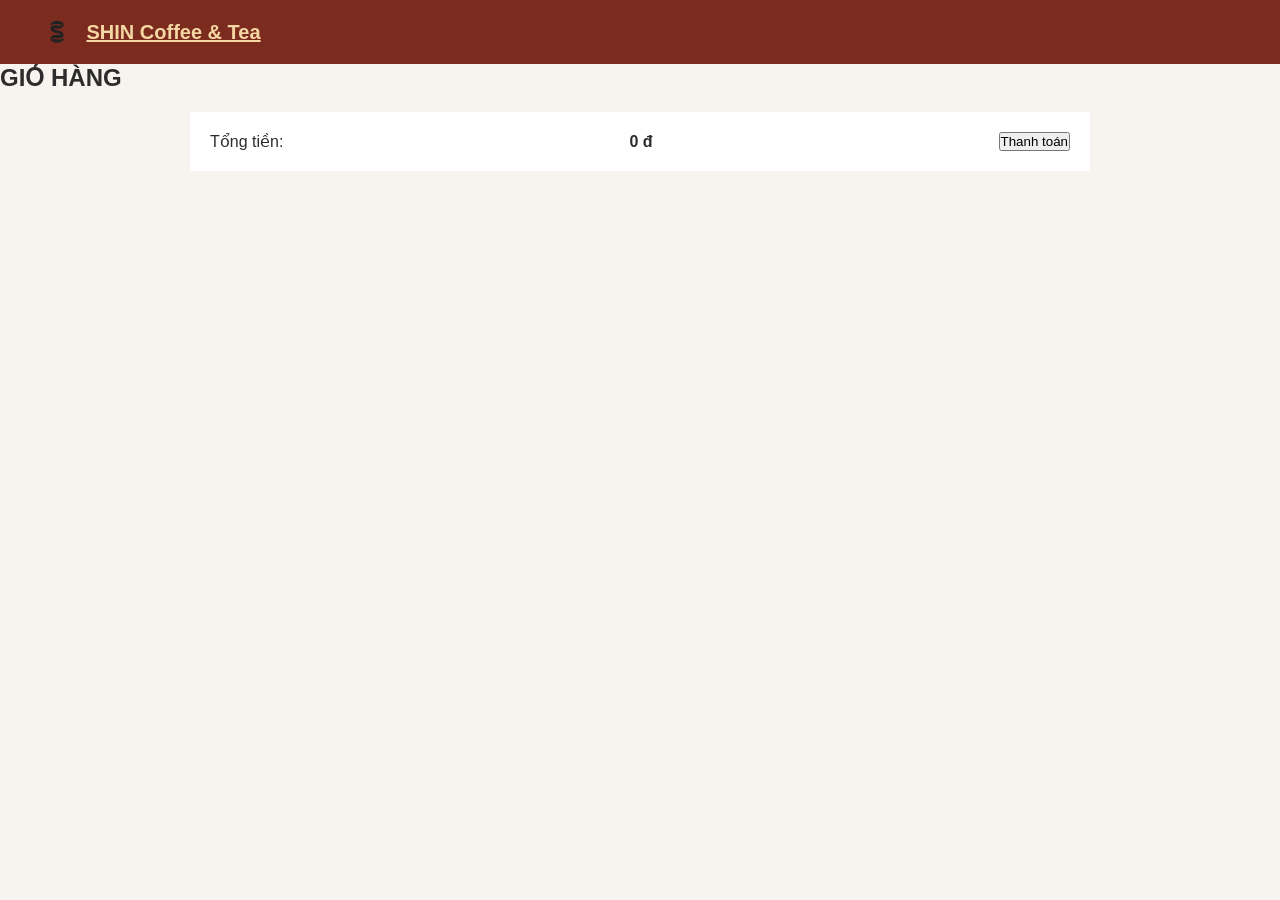
<file: cart.html>
<!DOCTYPE html>
<html lang="vi">
<head>
  <meta charset="UTF-8">
  <title>Giỏ hàng</title>
  <link rel="stylesheet" href="css/style.css">
</head>
<body>

<header class="header">
  <a href="index.html" class="logo">
    <img src="images/logo.png">
    <span>SHIN Coffee & Tea</span>
  </a>
</header>

<h2 class="title">GIỎ HÀNG</h2>
<div id="cartItems" class="cart-container"></div>

<div class="cart-summary">
  Tổng tiền: <strong><span id="totalPrice">0</span> đ</strong>
  <button onclick="checkout()">Thanh toán</button>
</div>

<script src="js/cart.js"></script>
</body>
</html>
</file>
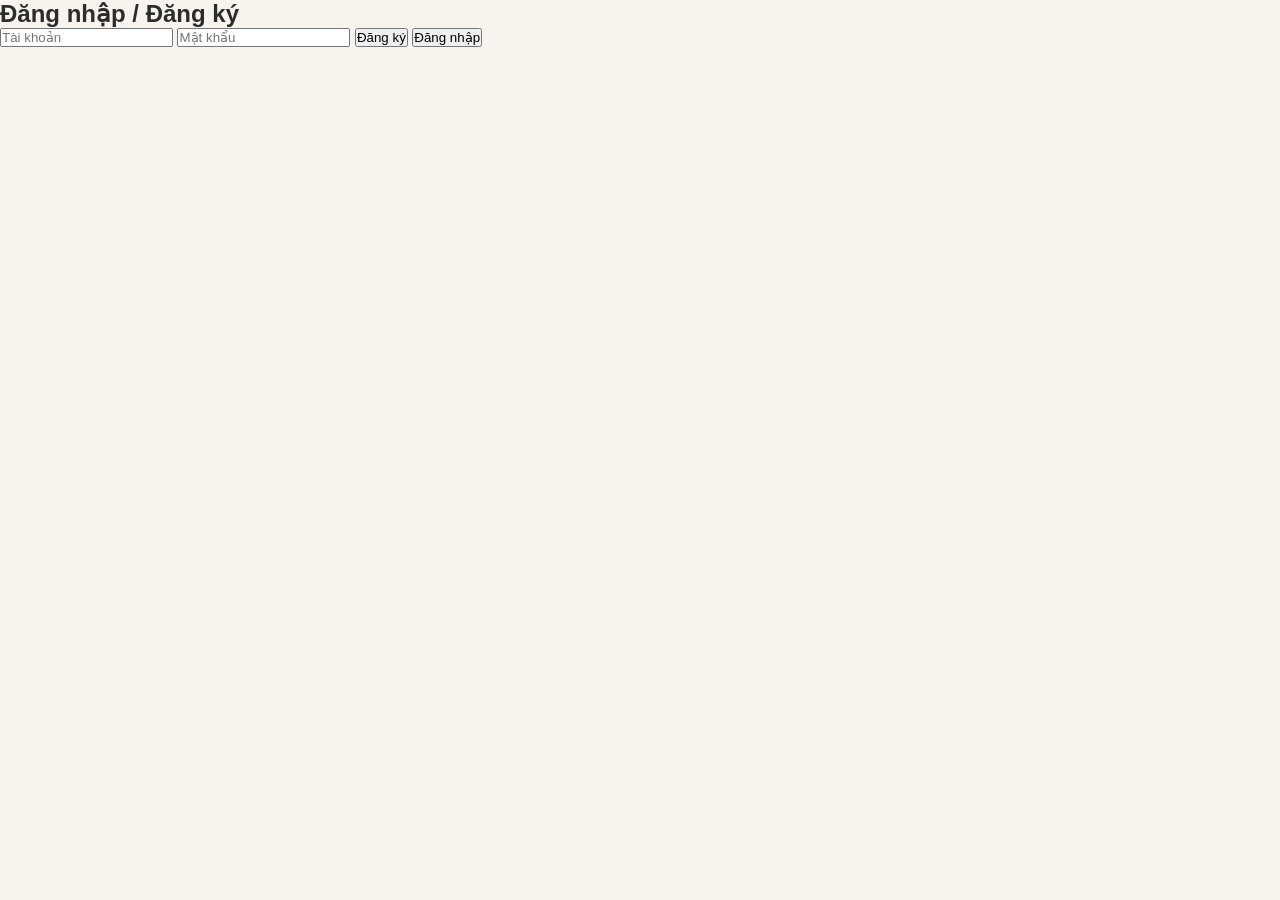
<file: login.html>
<!DOCTYPE html>
<html lang="vi">
<head>
<meta charset="UTF-8">
<title>Đăng nhập</title>
<link rel="stylesheet" href="css/style.css">
</head>
<body>

<div class="login-box">
  <h2>Đăng nhập / Đăng ký</h2>
  <input id="user" placeholder="Tài khoản">
  <input id="pass" type="password" placeholder="Mật khẩu">
  <button onclick="register()">Đăng ký</button>
  <button onclick="login()">Đăng nhập</button>
</div>

<script src="js/auth.js"></script>
</body>
</html>
</file>
<file: css/style.css>
/* RESET */
* {
  margin: 0;
  padding: 0;
  box-sizing: border-box;
}

/* BODY */
body {
  font-family: Arial, Helvetica, sans-serif;
  background-color: #f7f3ef;
  color: #2c2c2c;
}

/* ===== HEADER ===== */
.header {
  position: sticky;
  top: 0;
  z-index: 1000;
  background: #7b2c1f;
  padding: 14px 40px;
  display: flex;
  justify-content: space-between;
  align-items: center;
}


.logo {
  display: flex;
  align-items: center;
  gap: 10px;
  font-size: 20px;
  font-weight: bold;
  color: #f5d7a3;
}

.logo img {
  height: 36px;
  width: auto;
}


.header nav a {
  color: white;
  text-decoration: none;
  margin-left: 22px;
  font-weight: bold;
}

.header nav a:hover {
  color: #f5d7a3;
}

/* ===== SLIDER ===== */
.slider {
  position: relative;
  height: 80vh;
  margin-top: 70px;
  overflow: hidden;
}

.slide {
  position: absolute;
  inset: 0;
  background-size: cover;
  background-position: center;
  opacity: 0;
  transition: opacity 1s ease-in-out;
  display: flex;
  align-items: center;
  justify-content: center;
}

.slide.active {
  opacity: 1;
}

.slide::before {
  content: "";
  position: absolute;
  inset: 0;
  background: rgba(0, 0, 0, 0.45);
}

.slide-content {
  position: relative;
  z-index: 2;
  text-align: center;
  color: white;
}

.slide-content h1 {
  font-size: 48px;
  letter-spacing: 3px;
  margin-bottom: 15px;
}

.slide-content p {
  font-size: 18px;
  margin-bottom: 25px;
}

/* BUTTON */
.btn {
  background: #c79a5b;
  color: white;
  text-decoration: none;
  padding: 12px 26px;
  font-weight: bold;
}

.btn:hover {
  background: #a97c43;
}

/* ===== FOOTER ===== */
.footer {
  background: #7b2c1f;
  color: white;
  margin-top: 60px;
}

.footer-container {
  display: grid;
  grid-template-columns: repeat(auto-fit, minmax(220px, 1fr));
  padding: 40px;
  gap: 30px;
}

.footer-col h3 {
  color: #f5d7a3;
  margin-bottom: 15px;
}

.footer-col p,
.footer-col a {
  font-size: 14px;
  color: #eee;
  text-decoration: none;
  display: block;
  margin-bottom: 8px;
}

.footer-col a:hover {
  color: #f5d7a3;
}

.footer-bottom {
  text-align: center;
  background: #5e2016;
  padding: 12px;
  font-size: 13px;
}

/* ===== MOBILE ===== */
@media (max-width: 768px) {
  .slide-content h1 {
    font-size: 34px;
  }

  .header {
    flex-direction: column;
  }

  .header nav {
    margin-top: 10px;
  }
}
/* ===== MENU ===== */
.menu-title {
  text-align: center;
  font-size: 36px;
  color: #7b2c1f;
  margin: 40px 0 20px;
}

.menu-section {
  max-width: 1100px;
  margin: 0 auto 40px;
  padding: 0 20px;
}

.menu-section h3 {
  color: #7b2c1f;
  margin-bottom: 15px;
  border-bottom: 2px solid #c79a5b;
  display: inline-block;
}

.menu-grid {
  display: grid;
  grid-template-columns: repeat(auto-fit, minmax(220px, 1fr));
  gap: 20px;
}

.menu-item {
  background: white;
  display: flex;
  align-items: center;
  padding: 10px;
  box-shadow: 0 2px 8px rgba(0,0,0,0.08);
}

.menu-item img {
  width: 70px;
  height: 70px;
  object-fit: cover;
  margin-right: 10px;
}

.menu-info {
  flex: 1;
}

.menu-info h4 {
  font-size: 15px;
  margin-bottom: 4px;
}

.menu-info span {
  color: #7b2c1f;
  font-weight: bold;
}

.menu-item button {
  background: #7b2c1f;
  color: white;
  border: none;
  width: 30px;
  height: 30px;
  cursor: pointer;
}
``
/* ===== CART ===== */
.cart-container {
  max-width: 900px;
  margin: 0 auto;
  padding: 20px;
}

.cart-item {
  display: flex;
  align-items: center;
  background: white;
  padding: 12px;
  margin-bottom: 12px;
  box-shadow: 0 2px 8px rgba(0,0,0,0.1);
}

.cart-item img {
  width: 70px;
  height: 70px;
  object-fit: cover;
  margin-right: 15px;
}

.cart-info {
  flex: 1;
}

.cart-item button {
  background: #7b2c1f;
  color: white;
  border: none;
  padding: 6px 10px;
  cursor: pointer;
}

.cart-summary {
  max-width: 900px;
  margin: 20px auto;
  padding: 20px;
  background: #fff;
  display: flex;
  justify-content: space-between;
  align-items: center;
}
``
/* ===== STORY SECTION (FIX GỌN + ĐẸP) ===== */
.story {
  background: #fffaf4;
  padding: 90px 20px;
}

.story-wrapper {
  max-width: 900px;
  margin: 0 auto;
  text-align: center;
}

/* TITLE */
.story-title {
  font-size: 14px;
  letter-spacing: 4px;
  color: #7b2c1f;
  margin-bottom: 12px;
}

.story-subtitle {
  font-size: 30px;
  margin-bottom: 40px;
  color: #2c2c2c;
}

/* IMAGE */
.story-media {
  display: flex;
  gap: 20px;
  justify-content: center;
  margin-bottom: 40px;
}

.story-media img {
  width: 260px;              /* ✅ FIX ẢNH NHỎ LẠI */
  height: 180px;
  object-fit: cover;
  border-radius: 6px;
  box-shadow: 0 8px 25px rgba(0,0,0,0.15);
}

/* TEXT */
.story-text {
  max-width: 720px;
  margin: 0 auto;
  font-size: 16px;
  line-height: 1.8;
  color: #444;
}

.story-text p {
  margin-bottom: 18px;
}

/* QUOTE */
.story-quote {
  margin-top: 25px;
  font-style: italic;
  color: #7b2c1f;
  font-weight: bold;
}

/* ===== HIỆU ỨNG FADE-IN ===== */
.fade-in {
  animation: fadeUp 1.2s ease forwards;
}

@keyframes fadeUp {
  from {
    opacity: 0;
    transform: translateY(30px);
  }
  to {
    opacity: 1;
    transform: translateY(0);
  }
}

/* MOBILE */
@media (max-width: 768px) {
  .story-media {
    flex-direction: column;
  }

  .story-media img {
    width: 100%;
    height: 200px;
  }

  .story-subtitle {
    font-size: 24px;
  }
}
</file>
